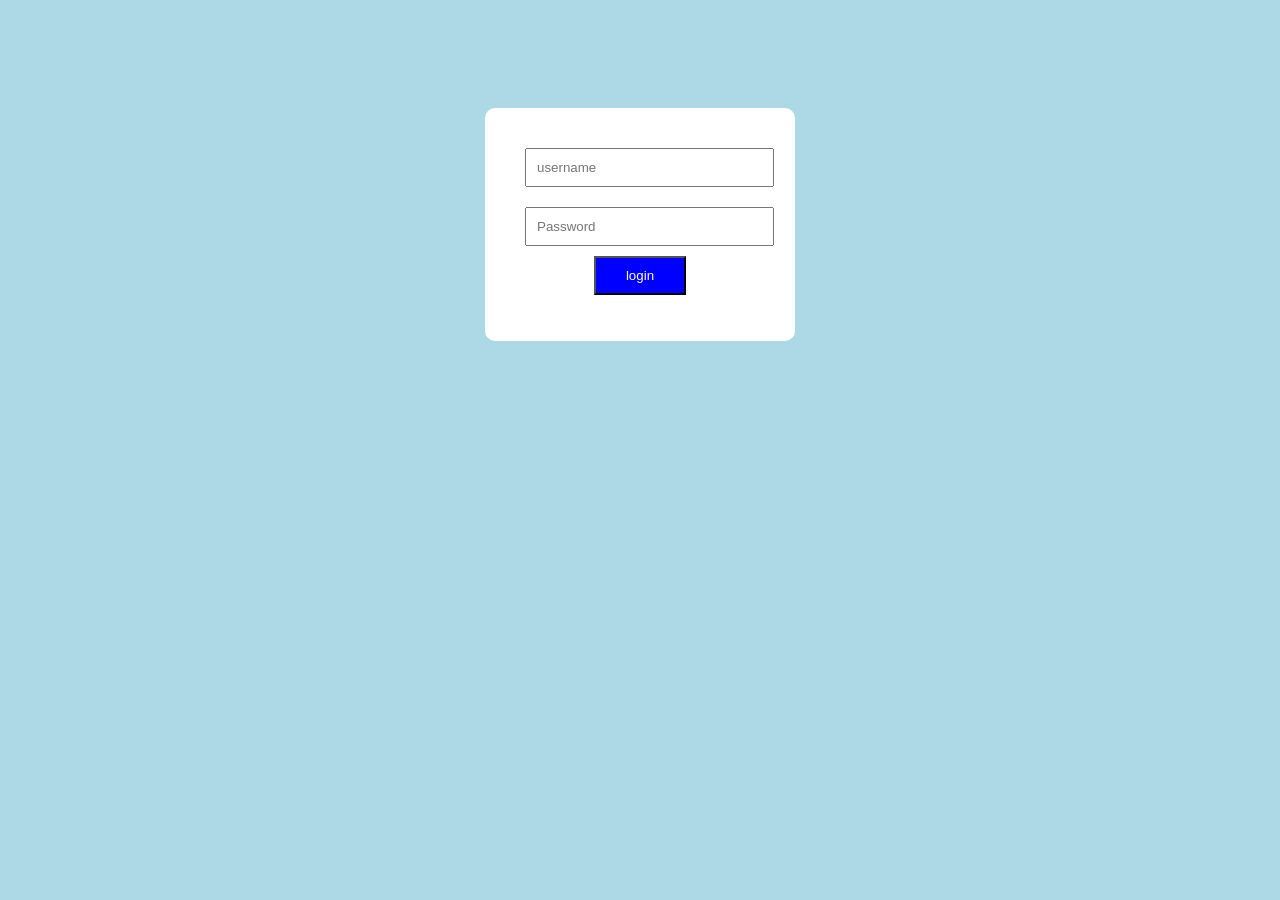
<file: index.html>
<!DOCTYPE html>
<html lang="en">
<head>
    <meta charset="UTF-8">
    <meta http-equiv="X-UA-Compatible" content="IE=edge">
    <meta name="viewport" content="width=device-width, initial-scale=1.0">
    <title>Asta</title>
    <link rel="stylesheet" href="Lesson 1.css">
</head>
<body>
    <div class="login">
        <input type="text" id="username" placeholder="username">
        <input type="password" id="password" placeholder="Password">
        <button onclick="aa()">login</button>
        <p id="result"></p>
    </div>

    <script>
        function aa() {
            let user = document.getElementById("username").value;
            let pass = document.getElementById("password").value;
            if (user == "admin" && pass == "1234") {
                document.getElementById("result").innerHTML = "Login Successful!";
                window.location.href="Lover.html"
            } else {
                document.getElementById("result").innerHTML = "Wrong Username & Password";
            }
        }
    </script>
</body>
</html>
</file>
<file: Lesson 1.css>
body{
    font-family: 'Gill Sans';
    background: lightblue;
    text-align: center;
    padding: 100px;
}
.login{
    background: white;
    padding: 30px;
    width: 250px;
    margin: auto;
    border-radius: 10px;    
}
input{
    padding: 10px;
    margin: 10px;
    width: 90%;
}
button{
    padding: 10px 30px;
    background: blue;
    color: white;
    cursor: pointer;
}
</file>
